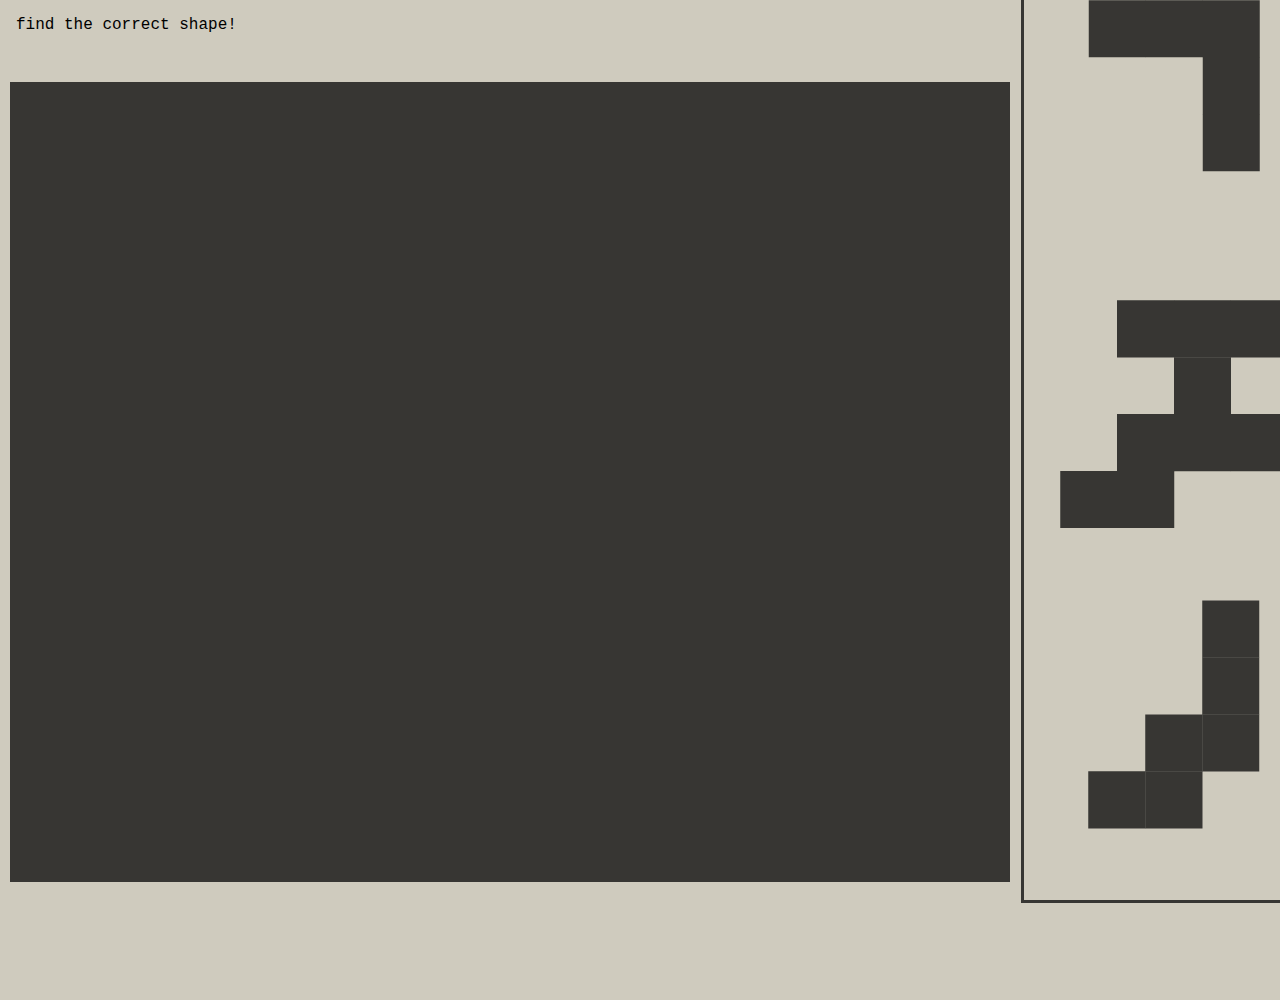
<file: index.html>
<!DOCTYPE html>
<html lang="en">
<head>
    <meta charset="UTF-8">
    <meta name="viewport" content="width=device-width, initial-scale=1.0">
    <link rel="stylesheet" href="style.css">
    <title>css animation</title>
</head>
<body>
    <div class="absolute z-9 mg-4"> find the correct shape!</div>

    <div class="box absolute flex flex-wrap z-9" style=" top:5%;">
        <div class="mini-box"></div>
        <div class="mini-box"></div>
        <div class="mini-box"></div>
        <div class="mini-box"></div>
        <div class="mini-box"></div>
        <div class="mini-box"></div>
        <div class="mini-box"></div>
        <div class="mini-box"></div>
        <div class="mini-box"></div>
        <div class="mini-box"></div>
        <div class="mini-box"></div>
        <div class="mini-box"></div>
        <div class="mini-box"></div>
        <div class="mini-box"></div>
        <div class="mini-box"></div>
        <div class="mini-box"></div>
        <div class="mini-box"></div>
        <div class="mini-box"></div>
        <div class="mini-box"></div>
        <div class="mini-box"></div>
        <div class="mini-box"></div>
        <div class="mini-box"></div>
        <div class="mini-box"></div>
        <div class="mini-box"></div>
        <div class="mini-box"></div>
        <div class="mini-box"></div>
        <div class="mini-box"></div>
        <div class="mini-box"></div>
        <div class="mini-box"></div>
        <div class="mini-box"></div>
        <div class="mini-box"></div>
        <div class="mini-box"></div>
        <div class="mini-box"></div>
        <div class="mini-box"></div>
        <div class="mini-box"></div>
        <div class="mini-box"></div>
        <div class="mini-box"></div>
        <div class="mini-box"></div>
        <div class="mini-box"></div>
        <div class="mini-box"></div>
        <div class="mini-box"></div>
        <div class="mini-box"></div>
        <div class="mini-box"></div>
        <div class="mini-box"></div>
        <div class="mini-box"></div>
        <div class="mini-box"></div>
        <div class="mini-box"></div>
        <div class="mini-box"></div>
        <div class="mini-box"></div>
        <div class="mini-box"></div>
        <div class="mini-box"></div>
        <div class="mini-box"></div>
        <div class="mini-box"></div>
        <div class="mini-box"></div>
        <div class="mini-box"></div>
        <div class="mini-box"></div>
        <div class="mini-box"></div>
        <div class="mini-box"></div>
        <div class="mini-box"></div>
        <div class="mini-box"></div>
        <div class="mini-box"></div>
        <div class="mini-box"></div>
        <div class="mini-box"></div>
        <div class="mini-box"></div>
        <div class="mini-box"></div>
        <div class="mini-box"></div>
        <div class="mini-box"></div>
        <div class="mini-box"></div>
        <div class="mini-box"></div>
        <div class="mini-box"></div>
        <div class="mini-box"></div>
        <div class="mini-box"></div>
        <div class="mini-box"></div>
        <div class="mini-box"></div>
        <div class="mini-box"></div>
        <div class="mini-box"></div>
        <div class="mini-box"></div>
        <div class="mini-box"></div>
        <div class="mini-box"></div>
        <div class="mini-box"></div>
        
    </div>

<div class="w-full flex align-center justify-center" style="width:500px; height:1000px; margin-left: 100px;">
    <div class="box2">    
        <img class="rotate w-full h-full" src="./1x/1.png" alt="">
    </div>
</div>

<div class="absolute z-10 " style="left:80%; top:0%;">
    <div class="box3 flex flex-wrap align-space-evenlys">
        <a href="./2.html"><div class="box4"> <img src="./1x/1.png" alt=""></div></a>
        <div class="box4"><img src="./1x/2.png" alt=""></div>
        <div class="box4"><img src="./1x/3.png" alt=""></div>
    </div>
</div>



   
</body>
</html>
</file>
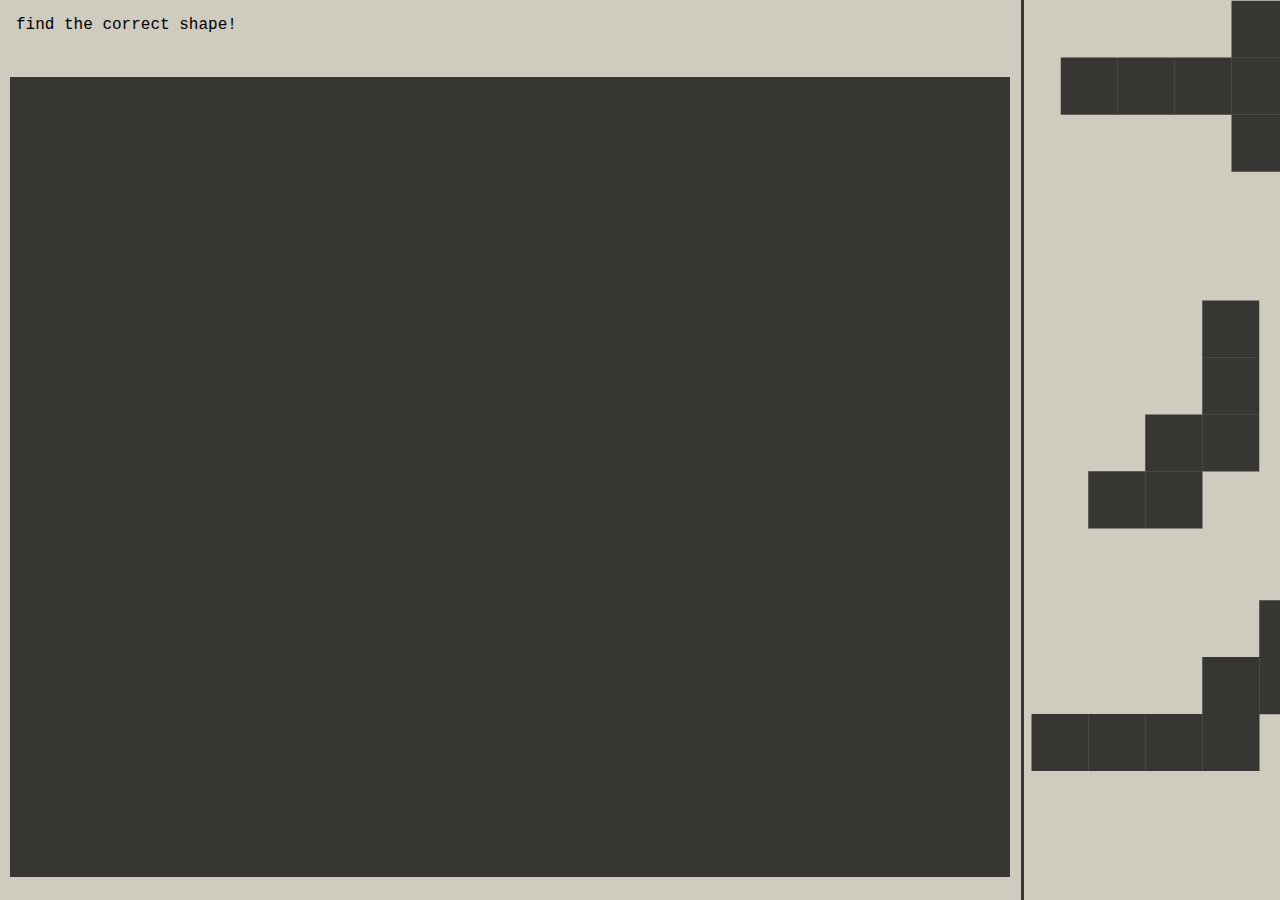
<file: 2.html>
<!DOCTYPE html>
<html lang="en">
<head>
    <meta charset="UTF-8">
    <meta name="viewport" content="width=device-width, initial-scale=1.0">
    <link rel="stylesheet" href="style.css">
    <title>css animation</title>
</head>
<body>
    <div class="absolute z-9 mg-4"> find the correct shape!</div>

    <div class="box absolute flex flex-wrap z-9" style=" top:5%;">
        <div class="mini-box"></div>
        <div class="mini-box"></div>
        <div class="mini-box"></div>
        <div class="mini-box"></div>
        <div class="mini-box"></div>
        <div class="mini-box"></div>
        <div class="mini-box"></div>
        <div class="mini-box"></div>
        <div class="mini-box"></div>
        <div class="mini-box"></div>
        <div class="mini-box"></div>
        <div class="mini-box"></div>
        <div class="mini-box"></div>
        <div class="mini-box"></div>
        <div class="mini-box"></div>
        <div class="mini-box"></div>
        <div class="mini-box"></div>
        <div class="mini-box"></div>
        <div class="mini-box"></div>
        <div class="mini-box"></div>
        <div class="mini-box"></div>
        <div class="mini-box"></div>
        <div class="mini-box"></div>
        <div class="mini-box"></div>
        <div class="mini-box"></div>
        <div class="mini-box"></div>
        <div class="mini-box"></div>
        <div class="mini-box"></div>
        <div class="mini-box"></div>
        <div class="mini-box"></div>
        <div class="mini-box"></div>
        <div class="mini-box"></div>
        <div class="mini-box"></div>
        <div class="mini-box"></div>
        <div class="mini-box"></div>
        <div class="mini-box"></div>
        <div class="mini-box"></div>
        <div class="mini-box"></div>
        <div class="mini-box"></div>
        <div class="mini-box"></div>
        <div class="mini-box"></div>
        <div class="mini-box"></div>
        <div class="mini-box"></div>
        <div class="mini-box"></div>
        <div class="mini-box"></div>
        <div class="mini-box"></div>
        <div class="mini-box"></div>
        <div class="mini-box"></div>
        <div class="mini-box"></div>
        <div class="mini-box"></div>
        <div class="mini-box"></div>
        <div class="mini-box"></div>
        <div class="mini-box"></div>
        <div class="mini-box"></div>
        <div class="mini-box"></div>
        <div class="mini-box"></div>
        <div class="mini-box"></div>
        <div class="mini-box"></div>
        <div class="mini-box"></div>
        <div class="mini-box"></div>
        <div class="mini-box"></div>
        <div class="mini-box"></div>
        <div class="mini-box"></div>
        <div class="mini-box"></div>
        <div class="mini-box"></div>
        <div class="mini-box"></div>
        <div class="mini-box"></div>
        <div class="mini-box"></div>
        <div class="mini-box"></div>
        <div class="mini-box"></div>
        <div class="mini-box"></div>
        <div class="mini-box"></div>
        <div class="mini-box"></div>
        <div class="mini-box"></div>
        <div class="mini-box"></div>
        <div class="mini-box"></div>
        <div class="mini-box"></div>
        <div class="mini-box"></div>
        <div class="mini-box"></div>
        <div class="mini-box"></div>
        
    </div>

<div class="w-full flex align-center justify-center" style="width:500px; height:900px; margin-left: 100px;">
    <div class="box2">    
        <img class="rotate2 w-full h-full" src="./1x/3.png" alt="">
    </div>
</div>

<div class="absolute z-10 " style="left:80%; top:0%;">
    <div class="box3 flex flex-wrap align-space-evenlys">
        <div class="box4"> <img src="./1x/6.png" alt=""></div>
        <a href="./3.html"><div class="box4"><img src="./1x/3.png" alt=""></div></a>
        <div class="box4"><img src="./1x/4.png" alt=""></div>
    </div>
</div>



   
</body>
</html>
</file>
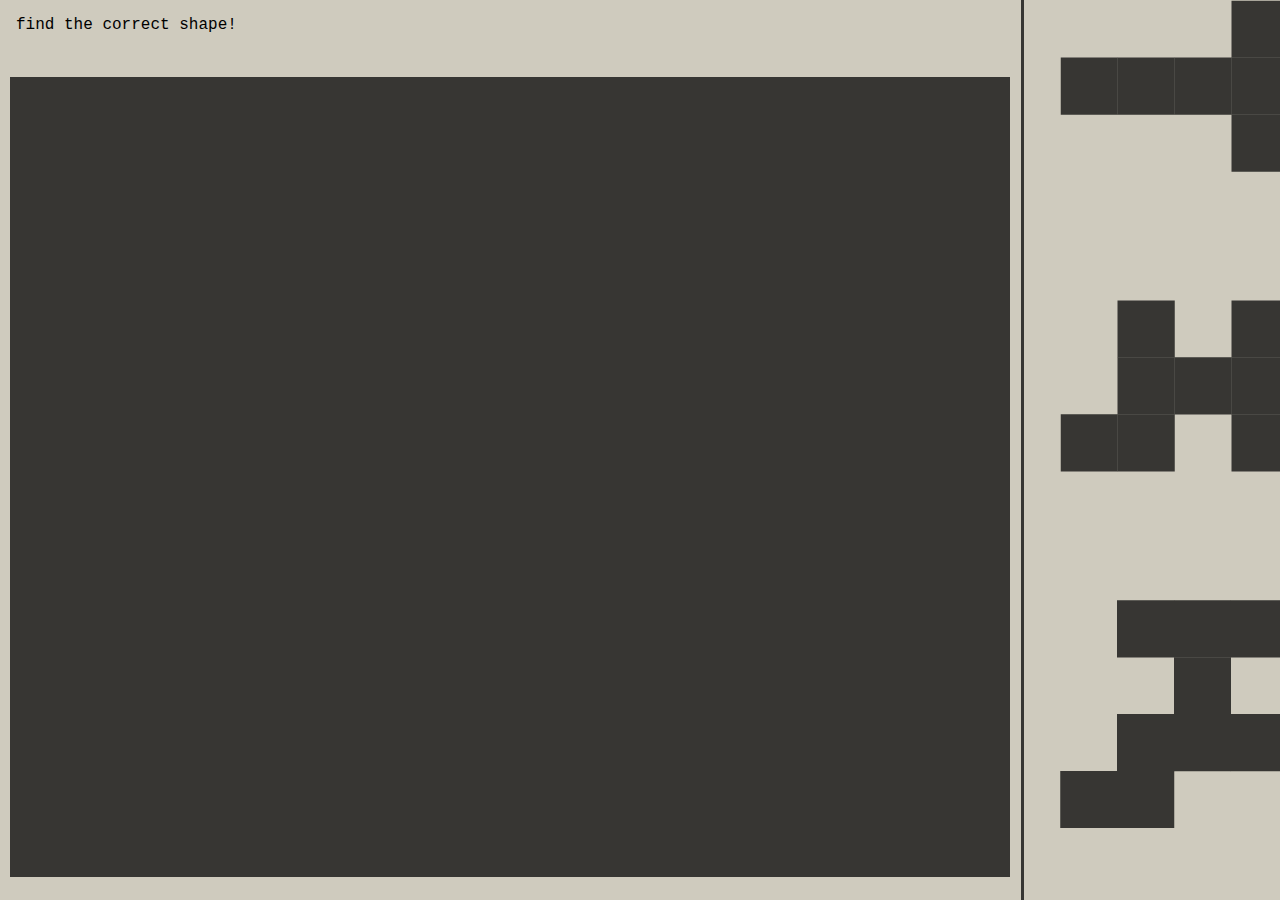
<file: 3.html>
<!DOCTYPE html>
<html lang="en">
<head>
    <meta charset="UTF-8">
    <meta name="viewport" content="width=device-width, initial-scale=1.0">
    <link rel="stylesheet" href="style.css">
    <title>css animation</title>
</head>
<body>
    <div class="absolute z-9 mg-4"> find the correct shape!</div>

    <div class="box absolute flex flex-wrap z-9" style=" top:5%;">
        <div class="mini-box"></div>
        <div class="mini-box"></div>
        <div class="mini-box"></div>
        <div class="mini-box"></div>
        <div class="mini-box"></div>
        <div class="mini-box"></div>
        <div class="mini-box"></div>
        <div class="mini-box"></div>
        <div class="mini-box"></div>
        <div class="mini-box"></div>
        <div class="mini-box"></div>
        <div class="mini-box"></div>
        <div class="mini-box"></div>
        <div class="mini-box"></div>
        <div class="mini-box"></div>
        <div class="mini-box"></div>
        <div class="mini-box"></div>
        <div class="mini-box"></div>
        <div class="mini-box"></div>
        <div class="mini-box"></div>
        <div class="mini-box"></div>
        <div class="mini-box"></div>
        <div class="mini-box"></div>
        <div class="mini-box"></div>
        <div class="mini-box"></div>
        <div class="mini-box"></div>
        <div class="mini-box"></div>
        <div class="mini-box"></div>
        <div class="mini-box"></div>
        <div class="mini-box"></div>
        <div class="mini-box"></div>
        <div class="mini-box"></div>
        <div class="mini-box"></div>
        <div class="mini-box"></div>
        <div class="mini-box"></div>
        <div class="mini-box"></div>
        <div class="mini-box"></div>
        <div class="mini-box"></div>
        <div class="mini-box"></div>
        <div class="mini-box"></div>
        <div class="mini-box"></div>
        <div class="mini-box"></div>
        <div class="mini-box"></div>
        <div class="mini-box"></div>
        <div class="mini-box"></div>
        <div class="mini-box"></div>
        <div class="mini-box"></div>
        <div class="mini-box"></div>
        <div class="mini-box"></div>
        <div class="mini-box"></div>
        <div class="mini-box"></div>
        <div class="mini-box"></div>
        <div class="mini-box"></div>
        <div class="mini-box"></div>
        <div class="mini-box"></div>
        <div class="mini-box"></div>
        <div class="mini-box"></div>
        <div class="mini-box"></div>
        <div class="mini-box"></div>
        <div class="mini-box"></div>
        <div class="mini-box"></div>
        <div class="mini-box"></div>
        <div class="mini-box"></div>
        <div class="mini-box"></div>
        <div class="mini-box"></div>
        <div class="mini-box"></div>
        <div class="mini-box"></div>
        <div class="mini-box"></div>
        <div class="mini-box"></div>
        <div class="mini-box"></div>
        <div class="mini-box"></div>
        <div class="mini-box"></div>
        <div class="mini-box"></div>
        <div class="mini-box"></div>
        <div class="mini-box"></div>
        <div class="mini-box"></div>
        <div class="mini-box"></div>
        <div class="mini-box"></div>
        <div class="mini-box"></div>
        <div class="mini-box"></div>
        
    </div>

<div class="w-full flex align-center justify-center" style="width:500px; height:900px; margin-left: 150px;">
    <div class="box2">    
        <img class="rotate3 w-full h-full" src="./1x/5.png" alt="">
    </div>
</div>

<div class="absolute z-10 " style="left:80%; top:0%;">
    <div class="box3 flex flex-wrap align-space-evenlys">
        <div class="box4"> <img src="./1x/6.png" alt=""></div>
        <a href="./text.html"><div class="box4"><img src="./1x/5.png" alt=""></div></a>
        <div class="box4"><img src="./1x/2.png" alt=""></div>
    </div>
</div>



   
</body>
</html>
</file>
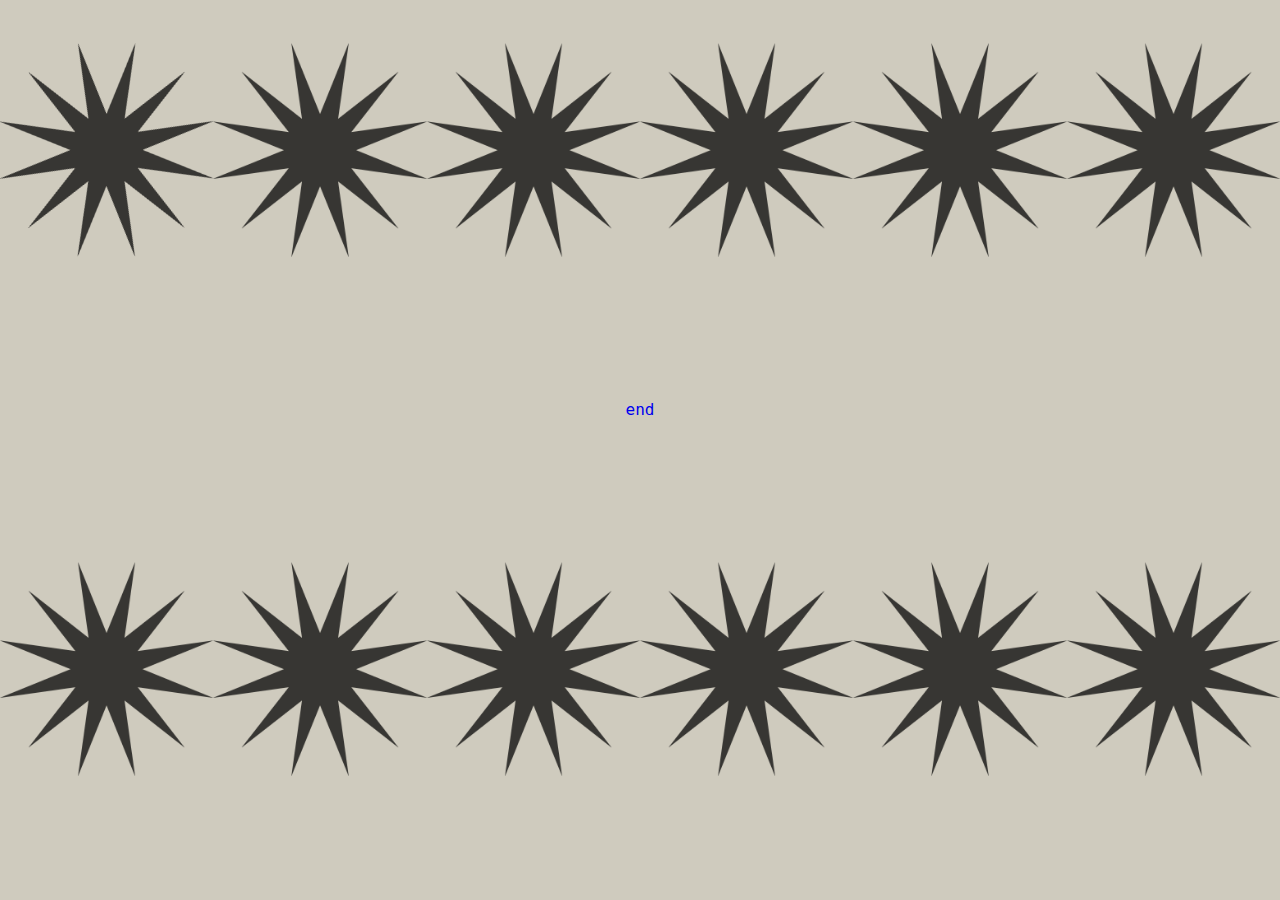
<file: text.html>
<!DOCTYPE html>
<html lang="en">
<head>
    <meta charset="UTF-8">
    <meta name="viewport" content="width=device-width, initial-scale=1.0">
    <link rel="stylesheet" href="style.css">
    <title>Document</title>
</head>
<body>
    <div class="grid grid-col-6">
        <img class="box4 z-1 hover" src="./icon/star.png" alt="">
        <img class="box4 z-1 hover" src="./icon/star.png" alt="">
        <img class="box4 z-1 hover" src="./icon/star.png" alt="">
        <img class="box4 z-1 hover" src="./icon/star.png" alt="">
        <img class="box4 z-1 hover" src="./icon/star.png" alt="">
        <img class="box4 z-1 hover" src="./icon/star.png" alt="">
    </div>
    <div class="mini-box" style="background-color: transparent;"></div>
    <a href="./index.html">end</a>
    <div class="mini-box" style="background-color: transparent;"></div>

    <div class="grid grid-col-6">
        <img class="box4 z-1 hover" src="./icon/star.png" alt="">
        <img class="box4 z-1 hover" src="./icon/star.png" alt="">
        <img class="box4 z-1 hover" src="./icon/star.png" alt="">
        <img class="box4 z-1 hover" src="./icon/star.png" alt="">
        <img class="box4 z-1 hover" src="./icon/star.png" alt="">
        <img class="box4 z-1 hover" src="./icon/star.png" alt="">
    </div>
    
</body>
</html>
</file>
<file: style.css>
* {
    margin: 0px;
    padding: 0px;
    text-decoration: none;
    font-family: Consolas,monaco,monospace; 
    position: relative;
    text-align: center;
}

body{
    background-color: #cfcbbe;
}

img{
    object-fit:contain;
}

.absolute {
    position:absolute;
}

.relative {
    position: relative;
}

.fix {
    position: fixed;
}

.w-full {
    width:100%;
}

.h-full{
    height:100%;
}

/* flex setting *//* flex setting */
/* flex setting *//* flex setting */


.flex {
    display: flex;
}

.flex-row {
    flex-direction: row;
}

.flex-wrap {
    flex-wrap: wrap;
}


/* grid setting *//* grid setting */
/* grid setting *//* grid setting */

.grid {
    display: grid;
}

.grid-col-3{
    grid-template-columns:repeat(3,minmax(0,1fr));
}

.grid-col-6{
    grid-template-columns:repeat(6,minmax(0,1fr));
}

.grid-row-6{
    grid-template-rows:repeat(6,minmax(0,1fr));
}



/* gap *//* gap */
/* gap *//* gap */


.gap-6 {
    gap: 1.5rem;
    row-gap: 1.5rem;
    column-gap: 1.5rem;
}

.gap-8 {
    gap: 1.75rem;
    row-gap: 1.75rem;
    column-gap: 1.75rem;
}


/* grid setting *//* grid setting */
/* grid setting *//* grid setting */



.grid{
    display: grid;
}

.grid-col-3{
    grid-template-columns:repeat(3,minmax(0,1fr));
    justify-items: center;
}

.grid-col-5{
    justify-items: center;
    grid-template-columns:repeat(5,minmax(0,1fr));
}

.grid-col-6{
    justify-items: center;
    grid-template-columns:repeat(6,minmax(0,1fr));
}

.grid-row-3{
    grid-template-rows:repeat(3,minmax(1fr,0));
}


.align-center {
    align-items: center;
}


.align-end{
    align-items: flex-end;
}

.align-space-evenly{
    align-items: flex-end;
}


/* justify content *//* justify content */
/* justify content *//* justify content */


.justify-center {
    justify-content: center;
}

.justify-end {
    justify-content: flex-end;
}

.justify-space-around {
    justify-content: space-around;
}

.justify-space-between {
    justify-content: space-between;
}

.justify-space-evenly {
    justify-content: space-evenly;
}


/* margin *//* margin */
/* margin *//* margin */


.mg-4 {
    margin: 1rem;
}

.mg-8 {
    margin: 2rem;
}

.mt-4 {
    margin-top: 1rem;
}

.mt-8 {
    margin-top: 2rem;
}

.mb-4 {
    margin-bottom: 1rem;
}

.mb-8 {
    margin-bottom: 2rem;
}

.mx-auto {
    margin-left: auto;
    margin-right: auto;
}

/* specific *//* specific */
/* specific *//* specific */

.box {
    width: 1020px;
    height: 800px;
    margin-top: 2rem;
    margin-bottom: 2rem;
    display: flex;
    align-items: center;
    justify-content: center;
}

.mini-box {
    width: 100px;
    height: 100px;
    background-color: #373633;
    display: flex;
    align-items: center;
    justify-content: center;
    object-fit:contain;
    transition: all 2s;
}

.box2{
    width: 500px;
    height:500px;
}

.box3 {
    width: 300px;
    height: 900px;
    outline-color: #373633;
    outline-style: solid;    

    display: flex;
    align-items: center;
    justify-content: center;
}

.box4{
    width: 300px;
    height: 300px;
}

/* animation */

.hover:hover {
    transform: rotate(60deg);
}

.hover {
    width: 100%;
    transition: all ease 1s;
    
}

.rotate {
    animation: rotate 6s linear infinite;transform-origin: 50% 50%;
    animation-direction : alternate;
}

.rotate2 {
    animation: rotate 3s ease-in-out infinite;transform-origin: 50% 50%;
    animation-direction : alternate;
}

.rotate3 {
    animation: rotate3 3s ease-in-out infinite;transform-origin: 50% 50%;
    animation-direction : alternate;
}

@keyframes rotate3{
    0% {
      transform : rotate(0deg)
    }
  
    80% {
      transform : rotate(180deg)
    }
  
    100% {
      transform : rotate(360deg)
    }
  }

.mini-box:hover {
    background-color: transparent;
    outline-style: solid;
    outline-color: #373633;
    
}

@keyframes rotate{
    100% {
        transform: rotate(360deg);
    }


}



/* z-index *//* z-index */
/* z-index *//* z-index */

.z-10{
    z-index:10;
}

.z-9{
    z-index:9;
}

.z-8{
    z-index:8;
}

.z-7{
    z-index:7;
}

.z-6{
    z-index:6;
}

.z-5{
    z-index:5;
}

.z-4{
    z-index:4;
}

.z-3{
    z-index:3;
}

.z-2{
    z-index:2;
}

.z-1{
    z-index:1;
}

.z-0{
    z-index:0;
}
</file>
